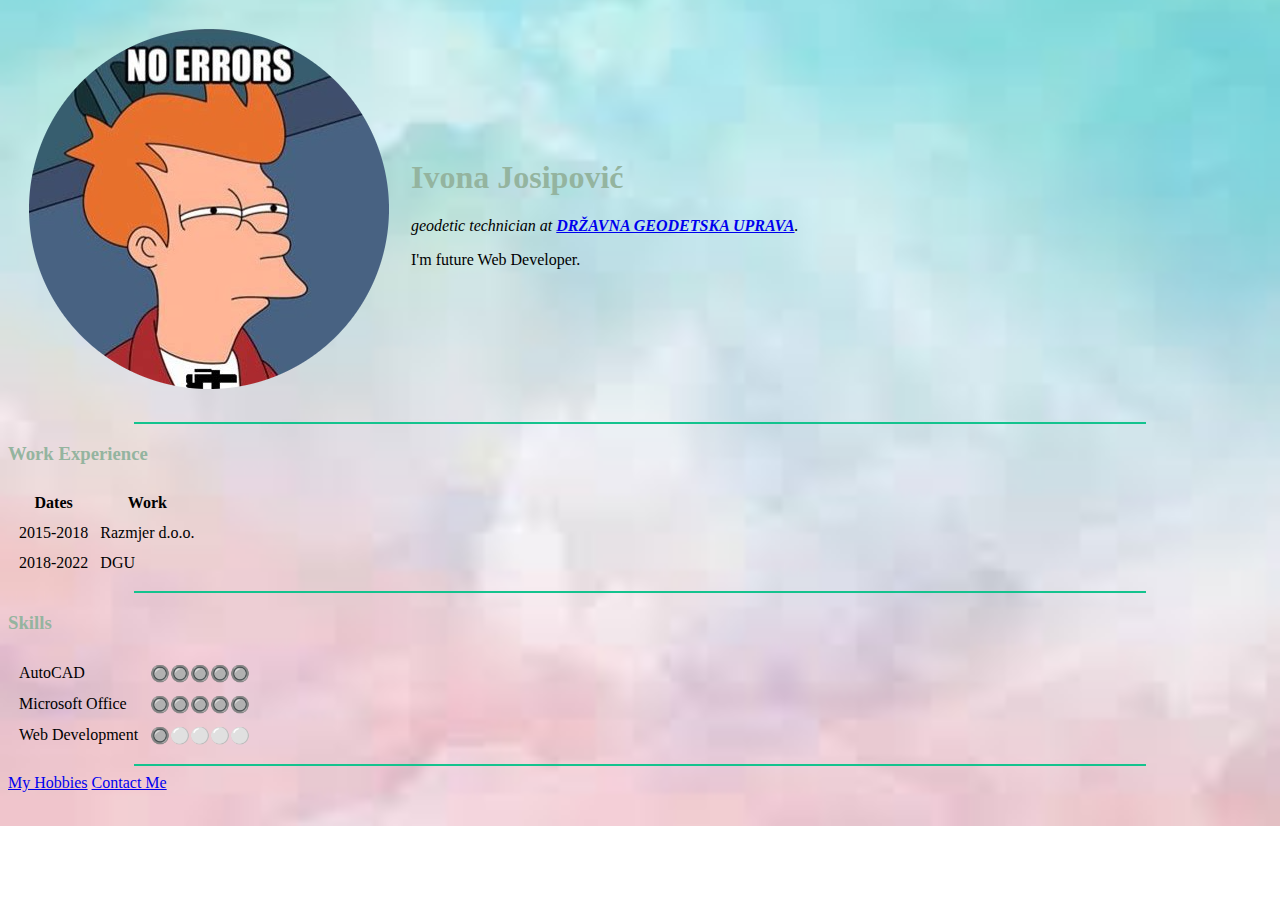
<file: index.html>
<!DOCTYPE html>
<html>
  <head>
    <meta charset="utf-8">
    <title>Ivona's Personal Site</title>
    <style>
      body{
  background-image: url([data-uri]);
  background-position: center;
  background-repeat: no-repeat;
  background-size: cover;
}
hr{
  background-color: #14C38E;
  border-style: none;
  height: 2px;
  width: 80%;
}
h1 {
  color: #94B49F;

}
h3 {
  color: #94B49F;
  font-family: Copperplate, Papyrus, fantasy;
}
    </style>
    
  </head>

  <body>
    <table cellspacing="20">
      <tr>
        <td><img src="6e1a6236ec128c55118fb54d94ee27c5-modified.png" alt="ivona profile picture"></td>
        <td><h1>Ivona Josipović</h1>
        <p><em>geodetic technician at <strong><a href="https://www.katastar.hr/#/">DRŽAVNA GEODETSKA UPRAVA</a></strong>.</em></p>
        <p>I'm future Web Developer.</p></td>
      </tr>
    </table>
    <hr>

    <h3>Work Experience</h3>
    <table cellspacing="10">
      <thead>
        <tr>
          <th>Dates</th>
          <th>Work</th>
        </tr>
      </thead>
      <tbody>
        <tr>
          <td>2015-2018</td>
          <td>Razmjer d.o.o.</td>
        </tr>
        <tr>
          <td>2018-2022</td>
          <td>DGU</td>
        </tr>

      </tbody>
    </table>
    <hr>
    <h3>Skills</h3>
    <table cellspacing="10">
      <tr>
        <td>AutoCAD</td>
        <td>🔘🔘🔘🔘🔘</td>
      </tr>
      <tr>
        <td>Microsoft Office</td>
        <td>🔘🔘🔘🔘🔘</td>
      </tr>
      <tr>
        <td>Web Development</td>
        <td>🔘⚪⚪⚪⚪</td>
      </tr>
    </table>
    <hr>
    <a href="HOBBIES.html">My Hobbies</a>
    <a href="contact_me.html">Contact Me</a>
  </body>
</html>
</file>
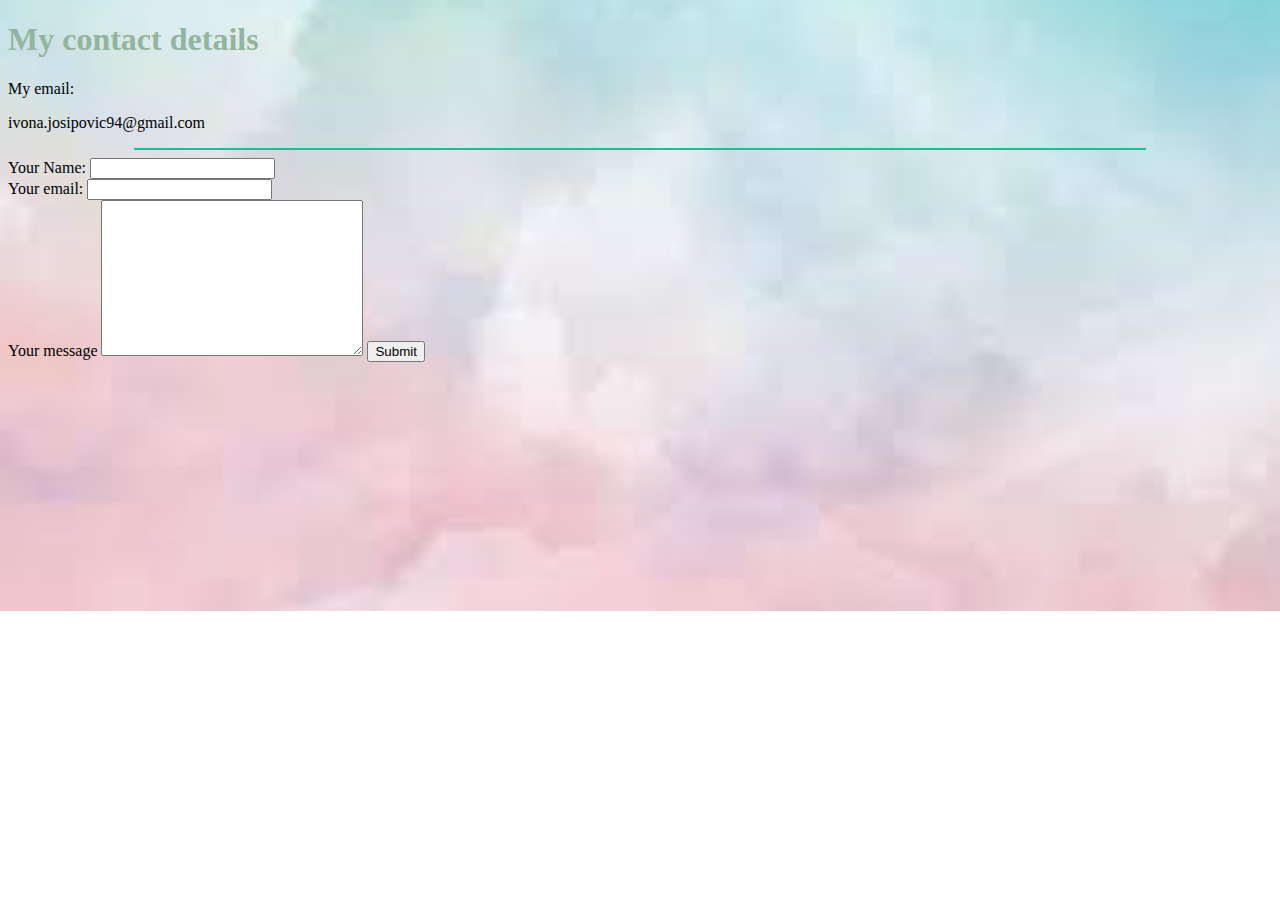
<file: contact_me.html>
<!DOCTYPE html>
<html lang="en" dir="ltr">
  <head>
    <meta charset="utf-8">
    <title></title>
     <style>
      body{
  background-image: url([data-uri]);
  background-position: center;
  background-repeat: no-repeat;
  background-size: cover;
}
hr{
  background-color: #14C38E;
  border-style: none;
  height: 2px;
  width: 80%;
}
h1 {
  color: #94B49F;

}
h3 {
  color: #94B49F;
  font-family: Copperplate, Papyrus, fantasy;
}
    </style>
    
    
  </head>
  <body>
    <h1>My contact details</h1>
    <p>My email:</p>
    <p>ivona.josipovic94@gmail.com</p>
    <hr>
    <form class="" action="mailto:ivona.josipovic94@gmail.com" method="post" enctype="text/plain">
    <label>Your Name:</label>
    <input type="text" name="Your name" value=""><br>
    <label>Your email:</label>
    <input type="email" name="Your email" value=""><br>
    <label>Your message</label>
    <textarea name="Your message" rows="10" cols="30"></textarea>
    <input type="submit" name="">
    </form>
  </body>
</html>
</file>
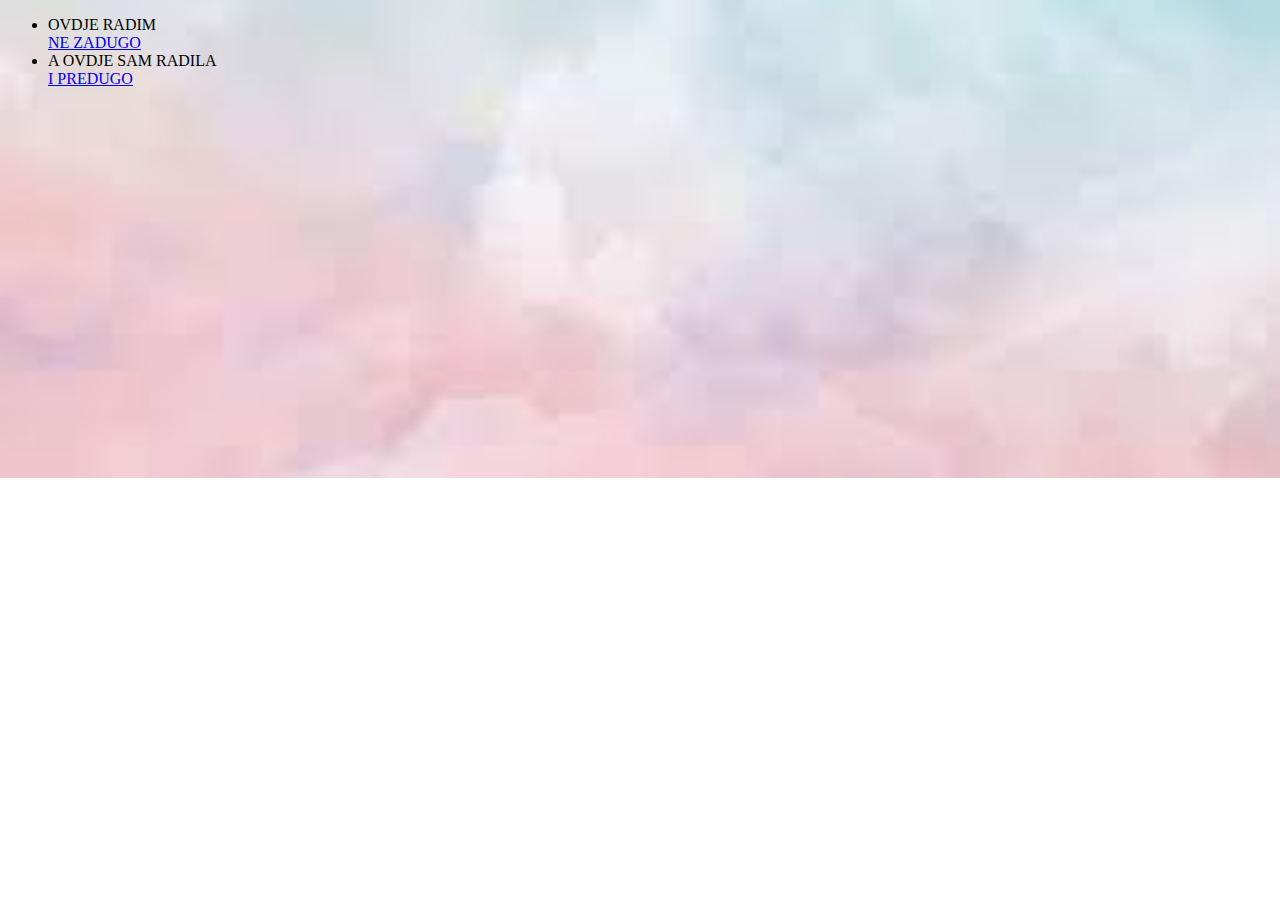
<file: HOBBIES.html>
<!DOCTYPE html>
<html lang="en" dir="ltr">

<head>
  <meta charset="utf-8">
  <title>DETALJI</title>
   <style>
      body{
  background-image: url([data-uri]);
  background-position: center;
  background-repeat: no-repeat;
  background-size: cover;
}
hr{
  background-color: #14C38E;
  border-style: none;
  height: 2px;
  width: 80%;
}
h1 {
  color: #94B49F;

}
h3 {
  color: #94B49F;
  font-family: Copperplate, Papyrus, fantasy;
}
    </style>
    
  
</head>

<body>

  <ul>
    <li>OVDJE RADIM<br><a href="https://www.katastar.hr/#/">NE ZADUGO</a></li>
    <li>A OVDJE SAM RADILA<br><a href="https://razmjer.hr/">I PREDUGO</a></li>
  </ul>

</body>

</html>
</file>
